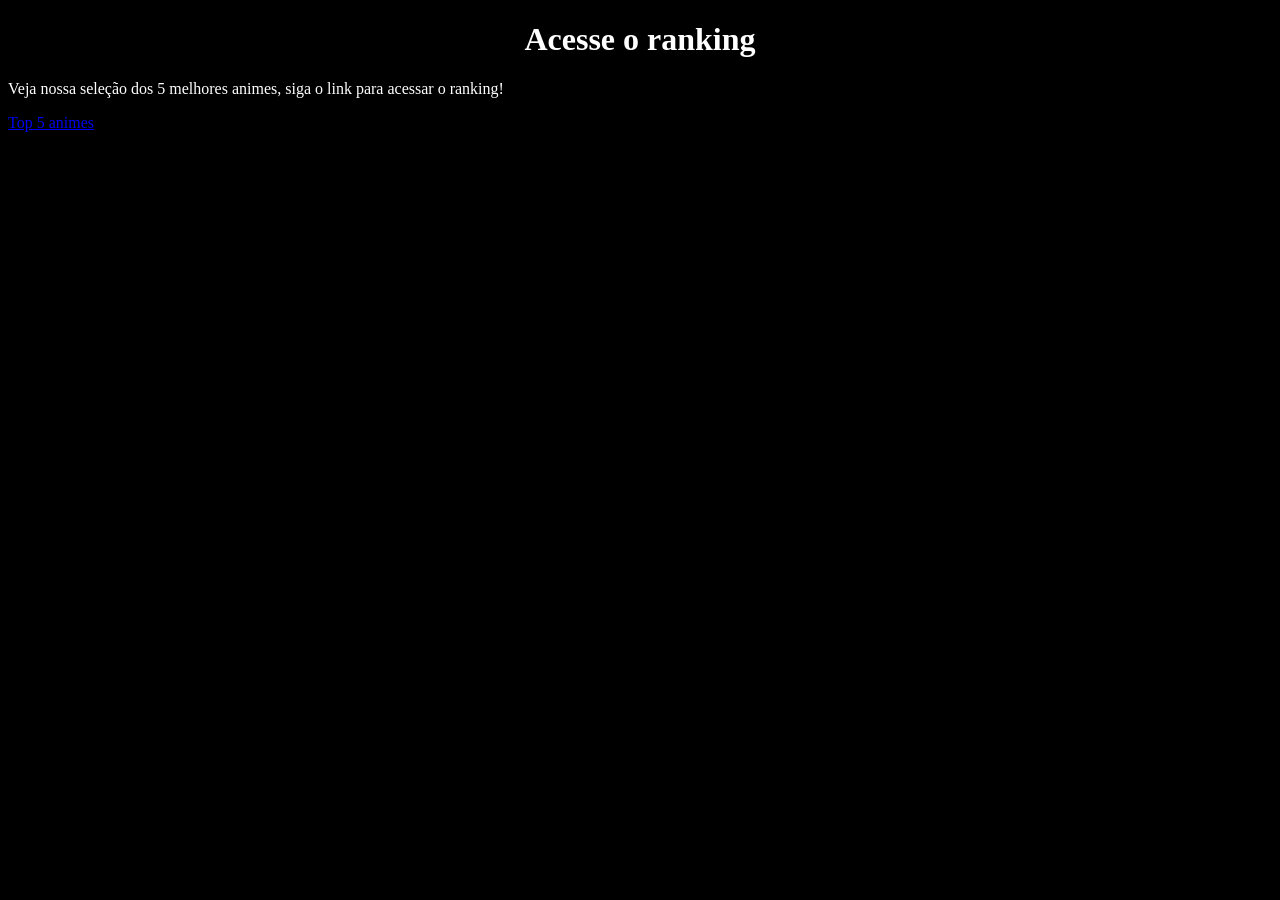
<file: index.html>
<!DOCTYPE html>
<html lang="pt-br">
    <head>
        <meta charset="UTF-8">
        <meta name="viwport" content="width=device-width, initial-scale=1.0">

        <!--nome e logo da pagina-->
        <title>Top 5 Animes</title>
        <link rel="icon" type="image/png" href="shinigami.png">

        <!--css external stylesheet-->
        <link rel="stylesheet" href="style.css">
    </head>
    <body>
        <!--titulo e descrição-->
        <h1 class="titulo">Acesse o ranking</h1>
        <p>Veja nossa seleção dos 5 melhores animes, siga o link para acessar o ranking!</p>

          <!--link externo para pagina principal de ranking-->
        <a href="http://127.0.0.1:5500/Top%20Animes.html" target="_blank">Top 5 animes</a>
    </body>
</file>
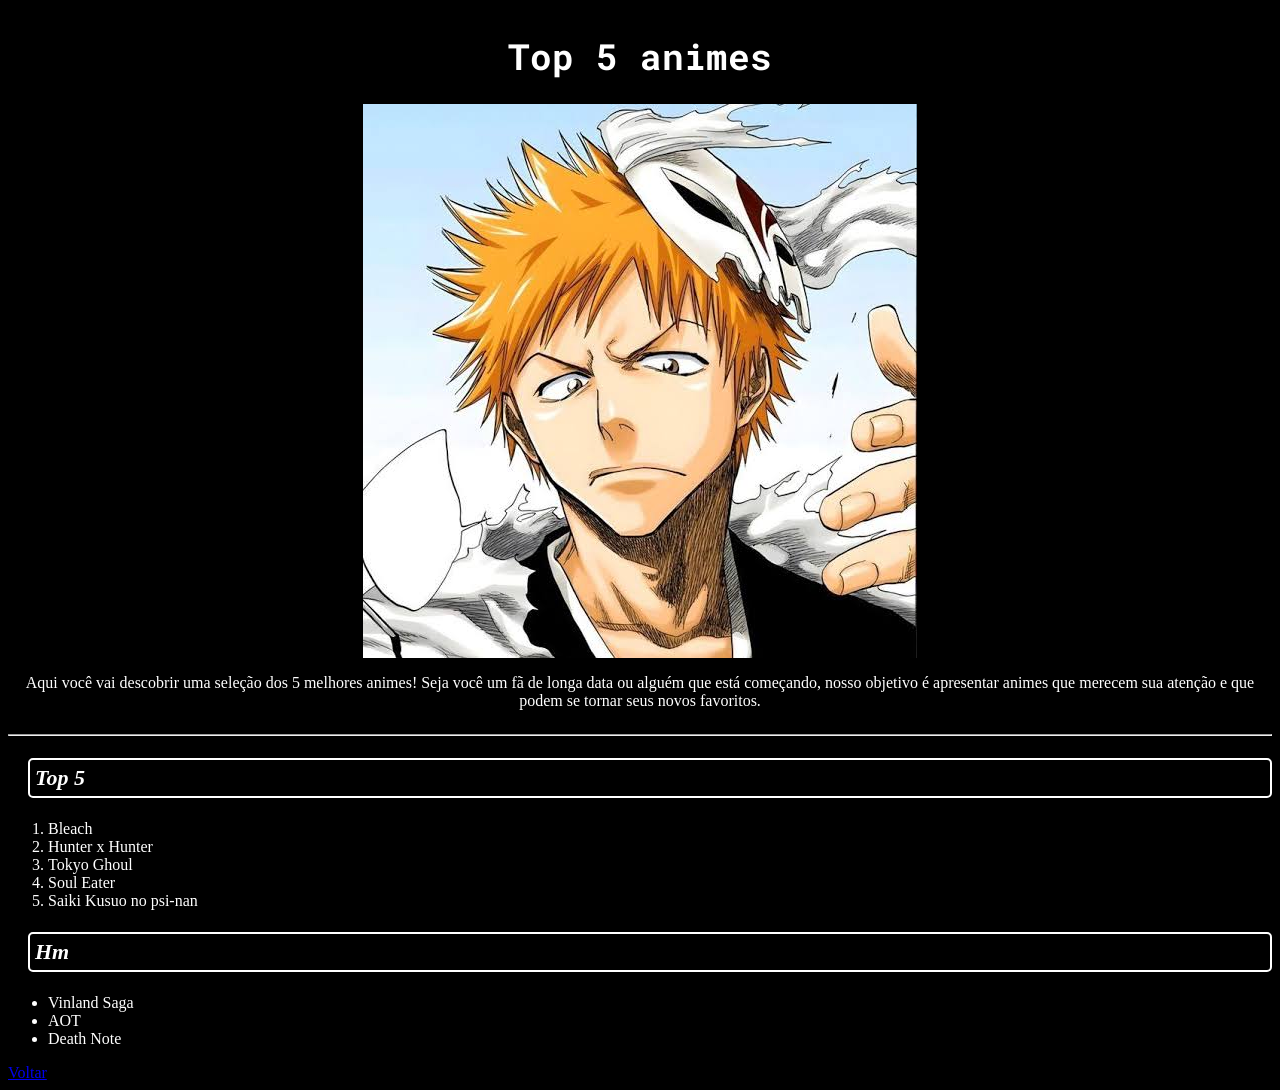
<file: Top Animes.html>
<!DOCTYPE html>
<html lang="pt-br">
    <head>
        <meta charset="UTF-8">
        <meta name="viwport" content="width=device-width, initial-scale=1.0">

        <!--nome e logo da pagina-->
        <title>Rnking melhores animes</title>
        <link rel="icon" type="image/png" href="shinigami.png">

        <!--css external stylesheet-->
        <link rel="stylesheet" href="style.css">

        <!--fonte-->
        <link rel="preconnect" href="https://fonts.googleapis.com">
        <link rel="preconnect" href="https://fonts.gstatic.com" crossorigin>
        <link href="https://fonts.googleapis.com/css2?family=Roboto+Mono:ital,wght@0,100..700;1,100..700&display=swap" rel="stylesheet">
    </head>
    <body>
        <!--titulo principal, imagem e paragrafo de introdução-->
        <div class="titulo">
            <h1>Top 5 animes</h1>
            <img src="images.png" alt="Ichigo">
            <p>Aqui você vai descobrir uma seleção dos 5 melhores animes! Seja você um fã de longa data ou alguém que está começando, nosso objetivo é apresentar animes que merecem sua atenção e que podem se tornar seus novos favoritos.</p>
        </div>
        <hr>

        <!--lista principal top 5 animes-->
        <h3 id="top-5">Top 5</h3>
        <ol>
            <li>Bleach</li>
            <li>Hunter x Hunter</li>
            <li>Tokyo Ghoul</li>
            <li>Soul Eater</li>
            <li>Saiki Kusuo no psi-nan</li>
        </ol>

        <!--lista secundaria honorable mentions-->
        <h3 id="hm">Hm</h3>
        <ul>
            <li>Vinland Saga</li>
            <li>AOT</li>
            <li>Death Note</li>
        </ul>

        <!--link interno retorna a pagina inicial-->
        <a href="http://127.0.0.1:5500/index.html">Voltar</a>
    </body>
</html>
</file>
<file: style.css>
/*estilização geral da página*/
body {
    background-color: black;
    color: white;
    font-size: 16px;
}

/*títulos imagem e parágeafo*/
.titulo {
    text-align: center;
    display: flex;
    flex-direction: column;
    align-items: center;
}
div > h1 {
    font-family: "Roboto Mono", monospace;
    font-size: 36px;
}

/*subtítulos*/
h3 {
    font-size: 22px;
    font-style: italic;
}

/*listas*/
#top-5, #hm {
    margin-left: 20px;
    border: 2px solid;
    border-radius: 5px;
    border-color: white;
    padding: 5px;
}
</file>
